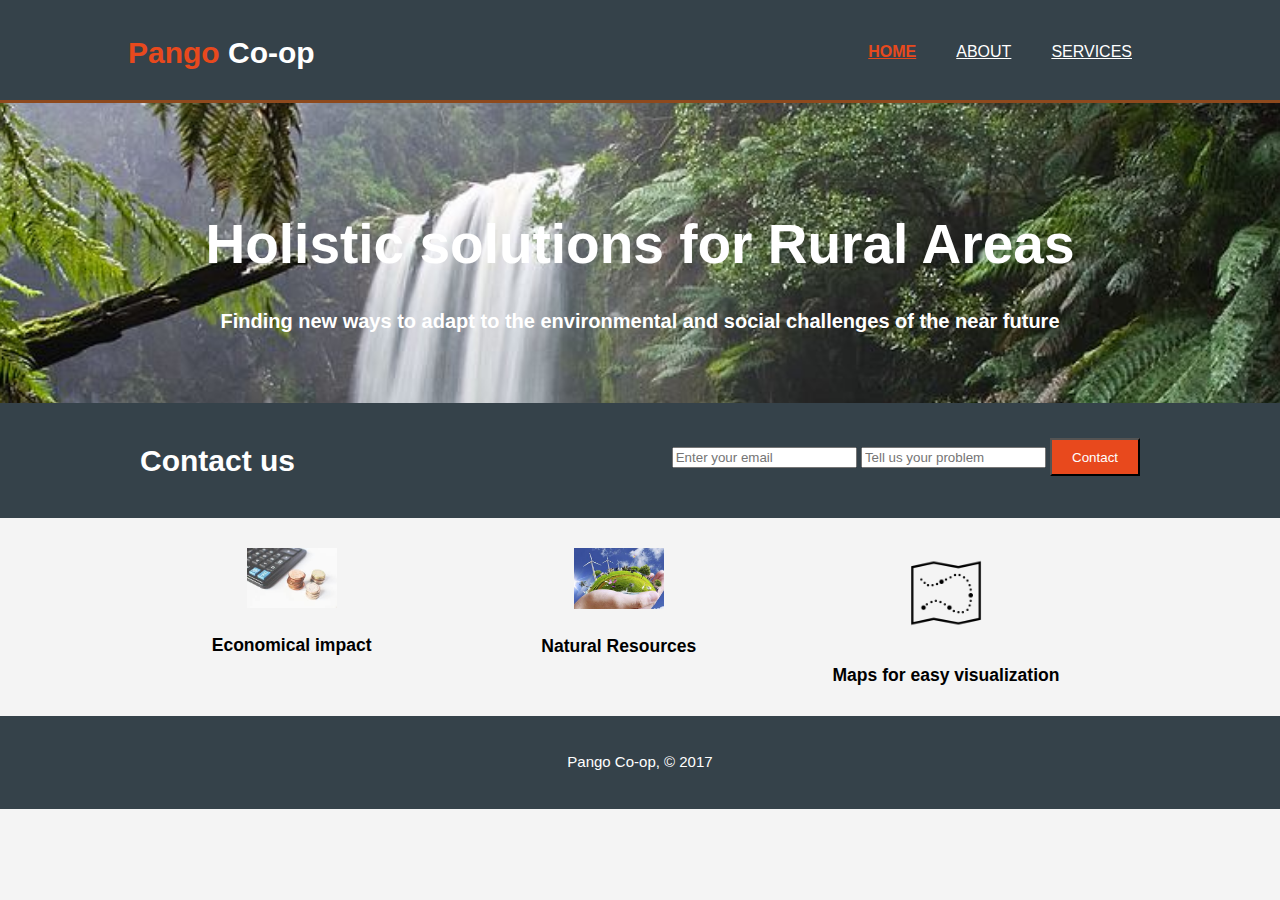
<file: Website/index.html>
<!DOCTYPE html>
<html>
	<head>
		<meta charset="utf-8">
		<meta name="viewport" content="width=device-width">
		<meta name="description" content="Profesional team for holistic solutions">
		<meta name="keywords" content="GIS, ecology, environment, engineering, sustainability">
		<meta name="author" content="Carlos Sanchez">
		<title>Pango Co-op | Welcome</title>
		<link rel="stylesheet" href="./css/style.css">
	</head>

	<body>
	<header>
	<div class="container">
		<div id="branding">
			<h1><span class="highlight">Pango</span> Co-op</h1>
		</div>
		<nav>
		<ul>			
			<li class="current"><a href="index.html">Home</a></li>
			<li><a href="about.html">About</a></li>
			<li><a href="services.html">Services</a></li>
	
		</nav>
	</div>
	</header>
	<section id="showcase">
		<div class="container">
			<h1>Holistic solutions for Rural Areas</h1>	
			<p>Finding new ways to adapt to the environmental and social challenges of the near future</p>
		</div>
	</section>
	<section id="contact">
		<div class="container">
			<h1>Contact us</h1>
		<form>
			<input type="email" placeholder="Enter your email">
			<input type="description" placeholder="Tell us your problem">
			<button type="submit" class="button_1">Contact</button>
		</form>
		</div>
	</section>
	
	<section id="boxes">
		<div class="container">
			<div class="box">
			<img src="./img/logo_money.jpg">
			<h3>Economical impact</h3>
			<p></p>
			</div>

			<div class="box">
			<img src="./img/logo_natural.jpeg">
			<h3>Natural Resources</h3>
			<p></p>
			</div>

			<div class="box">
			<img src="./img/logo_map.png">
			<h3>Maps for easy visualization</h3>
			<p></p>
			</div>
		</div>
	</section>	

	<footer>
		<p>Pango Co-op, &copy; 2017</p>
	</footer>
</body>

</html>
</file>
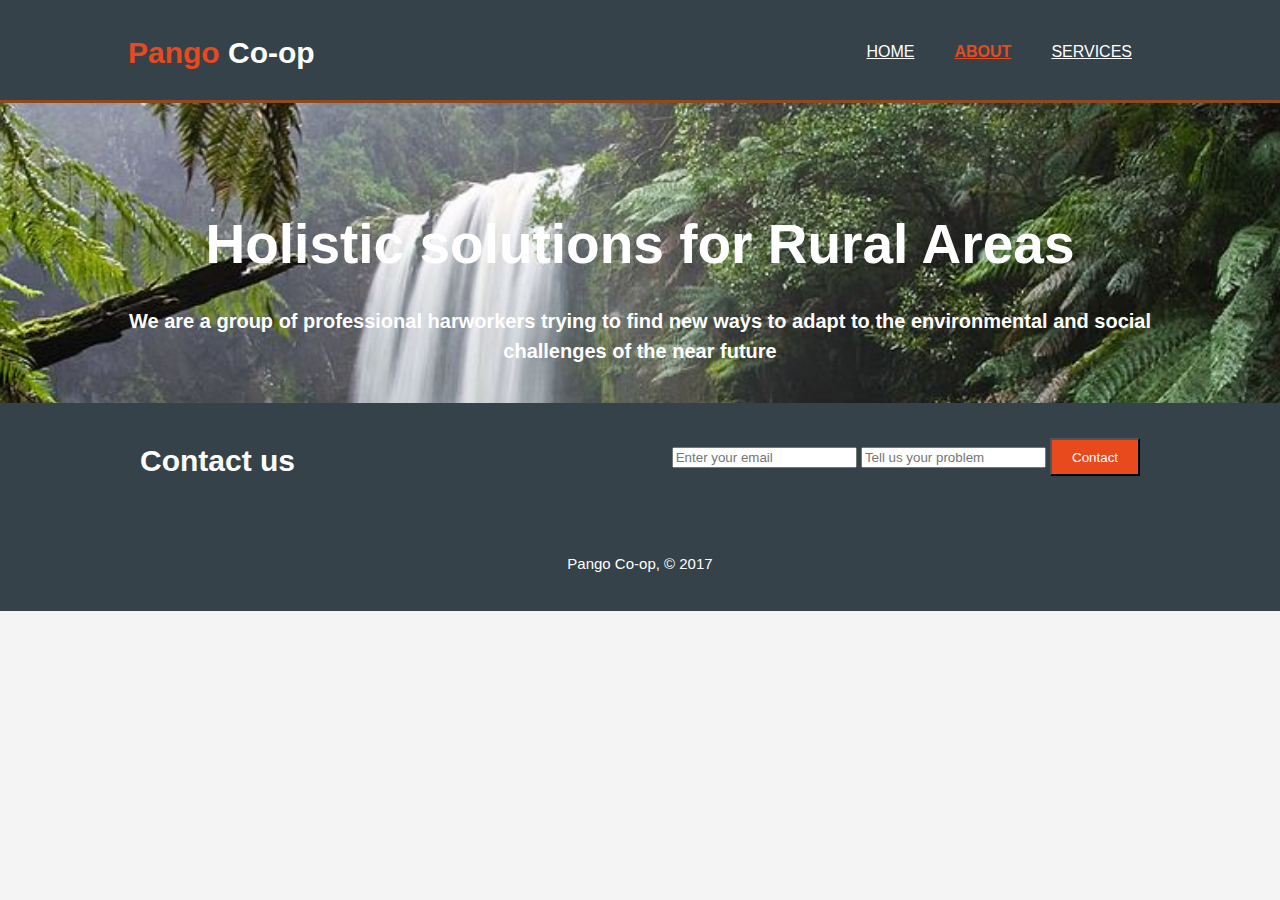
<file: Website/about.html>
<!DOCTYPE html>
<html>
	<head>
		<meta charset="utf-8">
		<meta name="viewport" content="width=device-width">
		<meta name="description" content="Profesional team for holistic solutions">
		<meta name="keywords" content="GIS, ecology, environment, engineering, sustainability">
		<meta name="author" content="Carlos Sanchez">
		<title>Pango Co-op | Welcome</title>
		<link rel="stylesheet" href="./css/style.css">
	</head>
<!----------------------------------------------------------------------------------------------->
	<body>
	<header>
	<div class="container">
		<div id="branding">
			<h1><span class="highlight">Pango</span> Co-op</h1>
		</div>
		<nav>
		<ul>			
			<li><a href="index.html">Home</a></li>
			<li class="current"><a href="about.html">About</a></li>
			<li><a href="services.html">Services</a></li>
	
		</nav>
	</div>
	</header>
	<section id="showcase">
		<div class="container">
			<h1>Holistic solutions for Rural Areas</h1>	
			<p>We are a group of professional harworkers trying to find new ways to adapt to the environmental and social challenges of the near future</p>
		</div>
	</section>
	<section id="contact">
		<div class="container">
			<h1>Contact us</h1>
		<form>
			<input type="email" placeholder="Enter your email">
			<input type="description" placeholder="Tell us your problem">
			<button type="submit" class="button_1">Contact</button>
		</form>
		</div>
	</section>
	
	<footer>
		<p>Pango Co-op, &copy; 2017</p>
	</footer>
</body>

</html>
</file>
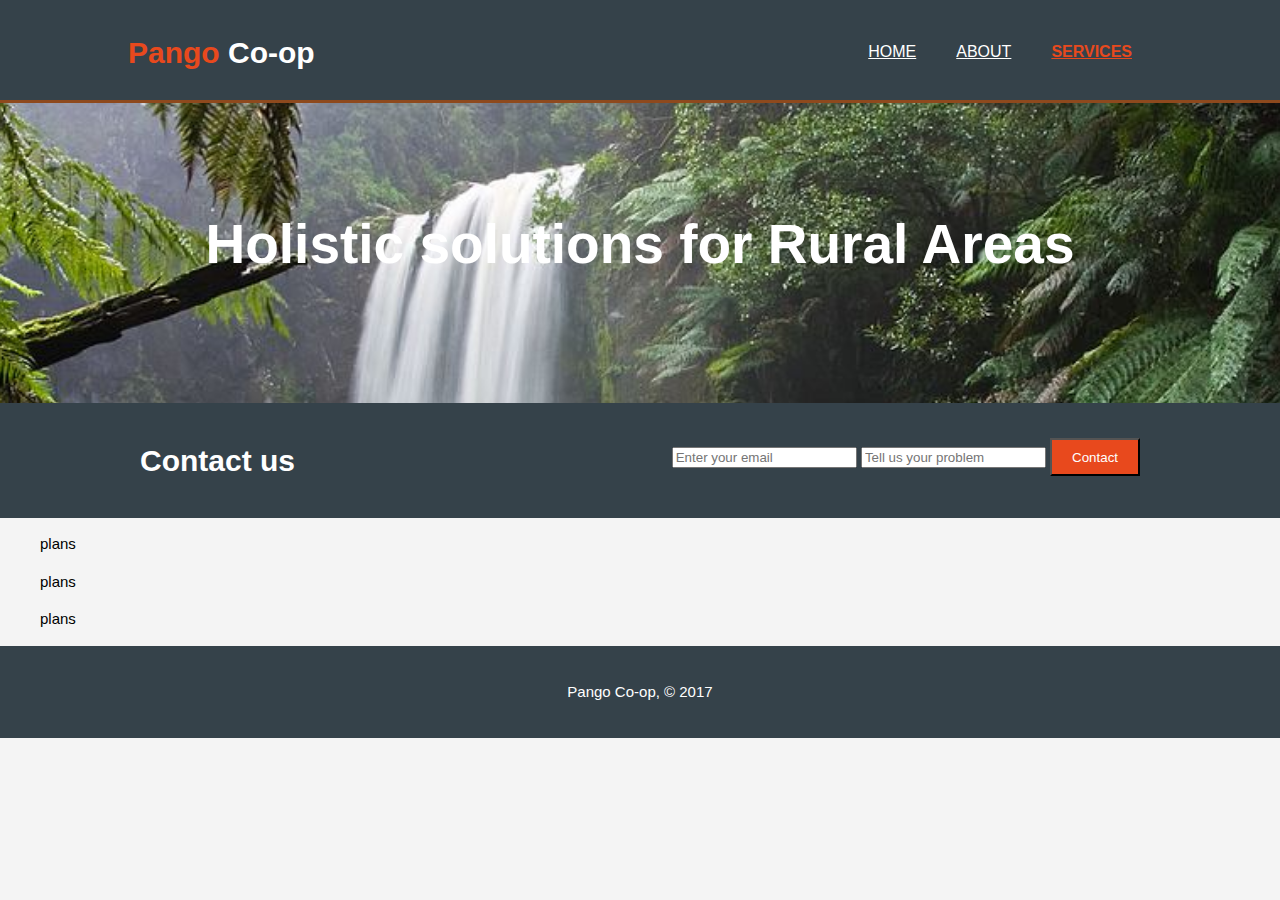
<file: Website/services.html>
<!DOCTYPE html>
<html>
	<head>
		<meta charset="utf-8">
		<meta name="viewport" content="width=device-width">
		<meta name="description" content="Profesional team for holistic solutions">
		<meta name="keywords" content="GIS, ecology, environment, engineering, sustainability">
		<meta name="author" content="Carlos Sanchez">
		<title>Pango Co-op | Welcome</title>
		<link rel="stylesheet" href="./css/style.css">
	</head>
<!----------------------------------------------------------------------------------------------->
<body>
	<header>
	<div class="container">
		<div id="branding">
			<h1><span class="highlight">Pango</span> Co-op</h1>
		</div>
		<nav>
		<ul>			
			<li><a href="index.html">Home</a></li>
			<li><a href="about.html">About</a></li>
			<li class="current"><a href="services.html">Services</a></li>
		</ul>
		</nav>
	</div>
	</header>
	<section id="showcase">
		<div class="container">
			<h1>Holistic solutions for Rural Areas</h1>	

		</div>
	</section>
	<section id="contact">
		<div class="container">
			<h1>Contact us</h1>
		<form>
			<input type="email" placeholder="Enter your email">
			<input type="description" placeholder="Tell us your problem">
			<button type="submit" class="button_1">Contact</button>
		</form>
		</div>
	</section>
			<ul>
			<p>plans</p>
			<p>plans</p>
			<p>plans</p>
			</ul>
	<footer>
		<p>Pango Co-op, &copy; 2017</p>
	</footer>
</body>

</html>
</file>
<file: Website/css/style.css>
body{
        font-family: Arial, Helvetica, sans-serif;
        font-size:15px;
        line-height:1.5;
	padding:0;
	margin:0;
	background-color:#f4f4f4;	
}
/*class container*/
.container{
	width:80%;
	margin:auto;
	overflow:hidden;
	}
.button_1{
	height:38px;
	background:#e8491d;
	border:non;
	padding-left:20px;
	padding-right:20px;
	color:#ffffff;
}

/*header*/
header{
	background:#35424a;
	color:#ffffff;
	padding-top:30px;
	min-height:70px;
	border-bottom:#8e491d 3px solid;
}
header a{
	color:#ffffff;
	text-decoration:no;
	text-transform: uppercase;
	font-size:16px;
}
header ul{
	padding:0;
	margin:0;
}
header li{
	float:left;
	display:inline;
	padding: 0 20px 0 20px;
}

header #branding{
	float:left;
}
header #branding h1{
	margin:0;
}
header nav{
	float:right;
	margin-top:10px;
}
header .highlight, header .current a{
	color:#e8491d;
	font-weight:bold;
}
header a:hover{
	color:#cccccc;
	font-weight:bold;
}

/*showcase*/
#showcase{
	min-height:300px;
	background-image: url('../img/showcase.jpg');
	background-repeat: no-repeat;
	background-position: center center;
	background-attachment: fixed;
	background-size: cover;	
	text-align:center;
	color:#ffffff;	
}
#showcase h1{
	margin-top:100px;
	font-size:55px;
	margin-bottom:10px;
}
#showcase p{
	font-size:20px;
	font-weight: bold;
}
/*CONTACT*/
#contact{
	padding:15px;
	color:#ffffff;
	background:#35424a;
}
#contact h1{
	float:left;
}
#contact form{
	float:right;
	margin-top:20px;
}

/*Boxes*/
#boxes{
	margin-top:20px;
}
#boxes .box{
	float:left;
	text-align:center;
	width:30%;
	padding:10px;	
}
#boxes .box img{
	width:90px;
}

footer{
	padding:20px;
	text-align:center;
	background-color:#35424a;
	color:#ffffff;
	}
</file>
